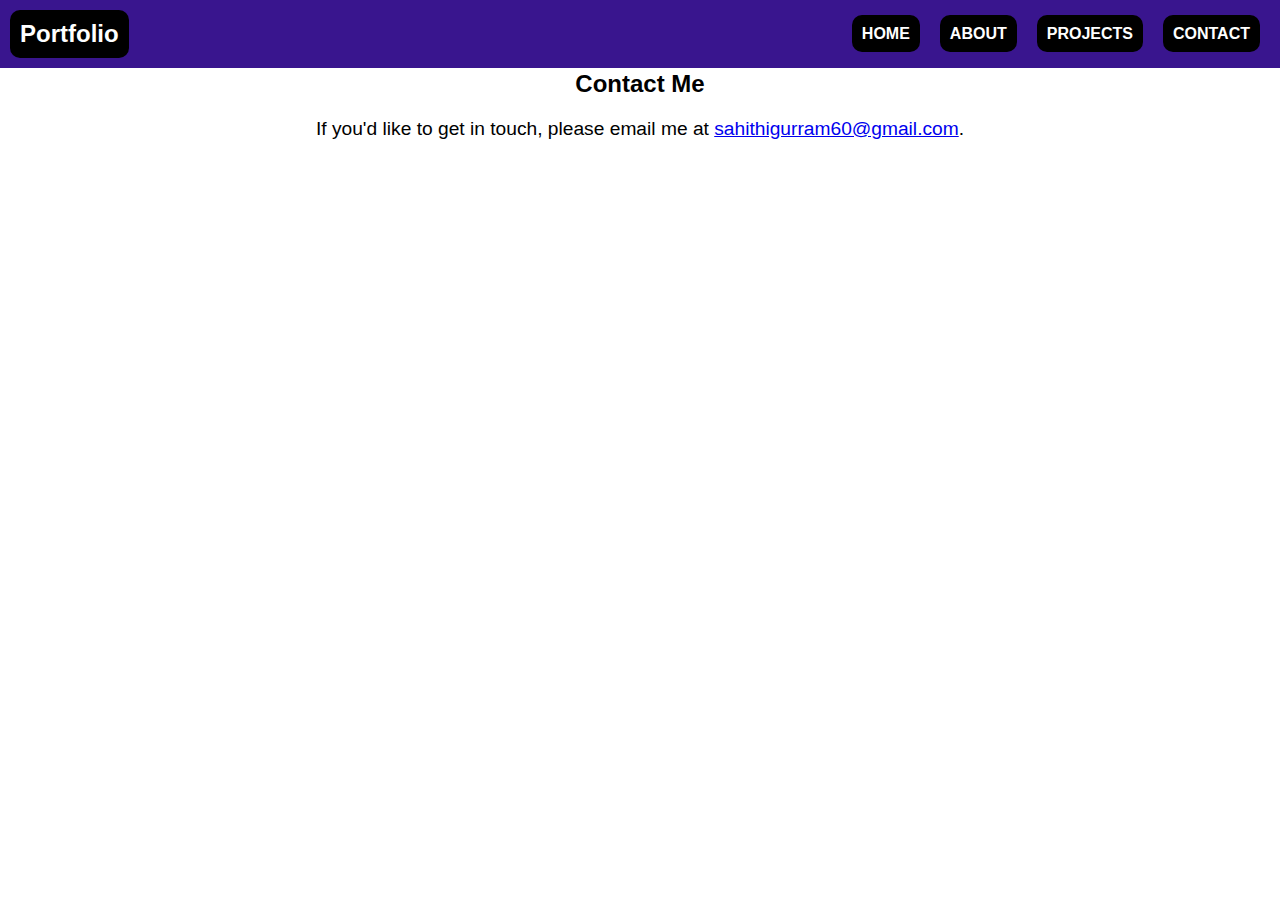
<file: contact.html>
<!DOCTYPE html>
<html lang="en">
<head>
    <meta charset="UTF-8">
    <meta http-equiv="X-UA-Compatible" content="IE=edge">
    <meta name="viewport" content="width=device-width, initial-scale=1.0">
    <title>Contact - My Portfolio Website</title>
    <link rel="stylesheet" href="style.css">
</head>
<body>
    <div class="content">
        
        <nav>
            <div class="portfolio-name">Portfolio</div>
            <ul>
                <li><a href="index.html">HOME</a></li>
                <li><a href="about.html">ABOUT</a></li>
                <li><a href="projects.html">PROJECTS</a></li>
                <li><a href="contact.html">CONTACT</a></li>
            </ul>
        </nav>
        
        <div class="contact">
            <h1>Contact Me</h1>
            <p>If you'd like to get in touch, please email me at <a href="mailto:sahithigurram60@gmail.com">sahithigurram60@gmail.com</a>.</p>
            <form action="mailto:sahithigurram60@gmail.com" method="post" enctype="text/plain"></form>
                
        </div>
        
    </div>
</body>
</html>
</file>
<file: style.css>
* {
    margin: 0;
    padding: 0;
    font-family: sans-serif;
}

body {
    font-family: Arial, sans-serif;
    margin: 0;
    padding: 0;
    min-height: 100vh;
    display: flex;
    flex-direction: column;
}

nav {
    width: 100%;
    background-color: #39158e;
    overflow: hidden;
    position: fixed;
    top: 0;
    left: 0;
    padding: 10px;
    display: flex;
    justify-content: space-between;
    align-items: center;

}
.portfolio-name {
    color: white;
    font-size: 1.5em ;
    font-weight: bold;
    background-color:black;
    border: 2px ;
    padding: 10px;
    border-radius: 10px;
}
.portfolio-name:hover {
    color: yellow;
}
nav ul {
    list-style: none;
    display: flex;
    justify-content: flex-end;
    padding-right: 20px;
}

nav ul li {
   margin: 0 10px;
}

nav ul li a {
    text-decoration: none;
    color: white;
    font-weight: bold;
    background-color:black;
    border: 2px ;
    padding: 10px;
    border-radius: 10px;
}
nav ul li a:hover {
    color: yellow;
}
.homepage {
    display: flex;
    align-items: center;
    margin-top:100px;
}
.homepage div{
    margin-top:-500px;
}
.homepage h1{
    font-size: 2.5rem;
    color: black;
    top:0;
}
.homepage img {
    width: 30%;
    border-radius: 8px;   
}

.homepage p{
    font-size: 1.2em;
    margin-top: 10px;    
}

.about-section{
    padding:50px;
    text-align: center;
}
.about-section h1{
    margin:  20px;
    font-size: 2.5rem;
    color: black;
}
.about-section p{
    margin-top: 10px;
    font-size: 1.2em;
    text-align: justify;
}
.details{
    padding:50px;
    text-align: center;
    font-size: 13px;
    margin-top: 50px;
}
.details img {
    width: 50%;
    border-radius: 50%;
    margin: auto 0px auto 0px;
}
.details h1{
    margin-bottom:20px;
    font-size: 2.5rem;
    color: black;
}

.details h2 {
    font-size: 1.5rem;
    color: black;
    margin-bottom: 20px;
}

span {
    color: orange;
}

.details p {
    font-size: 1.2em;
    text-align: center;
}

.details div {
    max-width: 60%;
}

.project {
    display: flex;
    border: 1px solid #ccc;
    margin: 0px auto 20px auto;
    border-radius: 9px;
    padding: 10px;   
}
.project img{
    width: 50%; 
    height: 50%; 
    border-radius: 8px;
    margin: 10px auto 10px 10px;
}
.project h2 {
    font-size: 1.5em;
    margin-bottom: 10px;
}
.project p {
    font-size: 1.3em;
    color: #555;
}
.contact{
    padding:50px;    
}
.contact h1{
    margin:  20px;
    font-size: 1.5rem;
    color: black;
    text-align: center;
}
.contact p{
    font-size: 1.2em;
    text-align: center;

}

footer {
    background: #333;
    color: #fff;
    text-align: center;
    padding: 1rem;
    width: 100%;
    position: relative;
    bottom: 0;
}
.resume {
    text-decoration: none;
    color: white;
    font-weight: bold;
    background-color:black;
    border: 2px ;
    padding: 10px ;
    border-radius: 5px;
    margin-left: 2px;
}
.resume:hover {
    color: yellow;
}
#h2{
    margin-top: 30px;
    padding: 30px;
}
</file>
